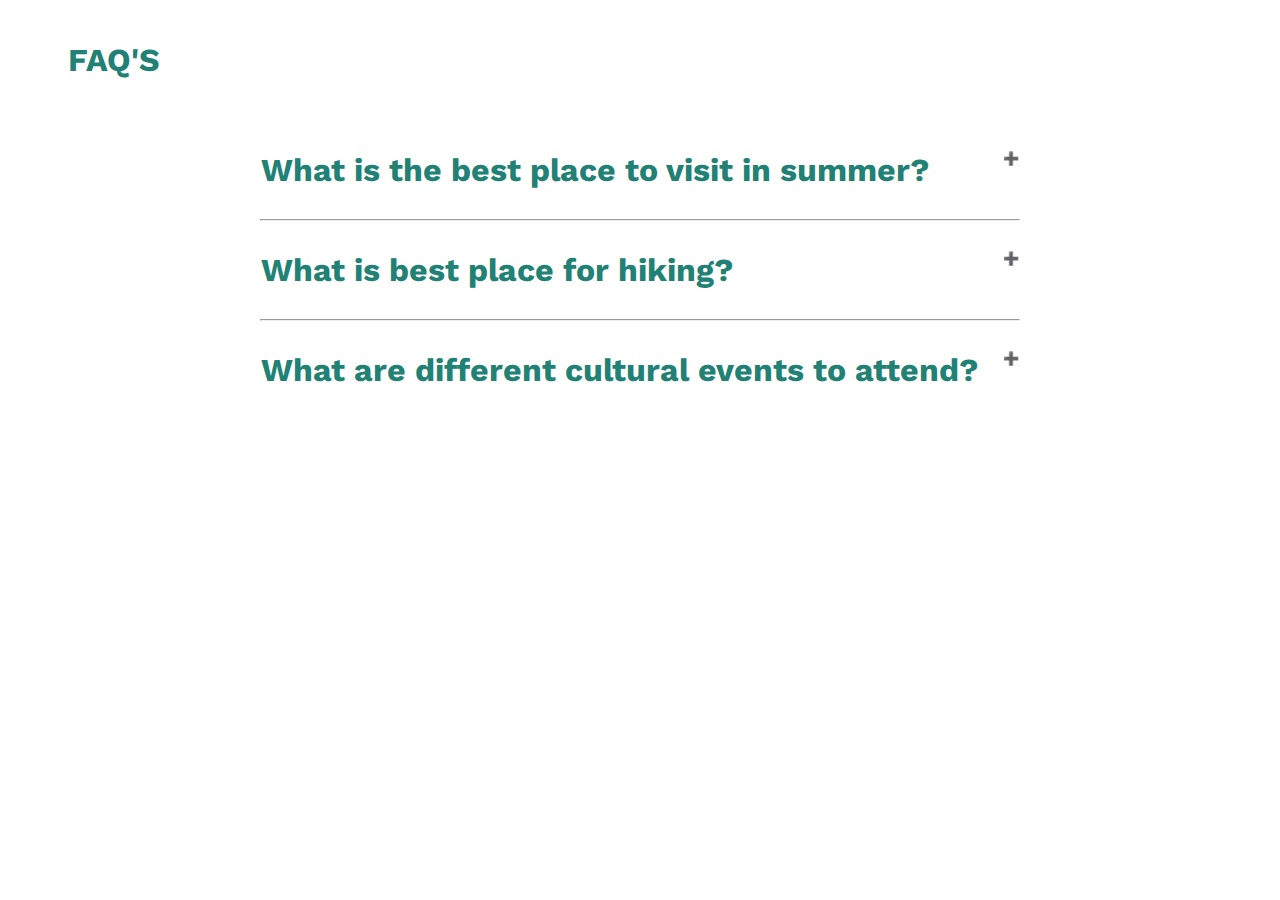
<file: faq.html>
<!DOCTYPE html>
<html lang="en">

<head>
    <meta charset="UTF-8">
    <meta http-equiv="X-UA-Compatible" content="IE=edge">
    <meta name="viewport" content="width=device-width, initial-scale=1.0">
    <title>Document</title>
</head>

<body>
    <!DOCTYPE html>
    <html lang="en">

    <head>
        <meta charset="UTF-8">
        <meta http-equiv="X-UA-Compatible" content="IE=edge">
        <meta name="viewport" content="width=device-width, initial-scale=1.0">
        <title>FAQ PAGE</title>
        <link href="https://fonts.googleapis.com/css2?family=Work+Sans&display=swap" rel="stylesheet">
        <link rel="stylesheet" href="faq.css">

    </head>

    <body>
        <main>

            <h1 class="faq-heading">FAQ'S</h1>
            <section class="faq-container">
                <div class="faq-one">

                    <!-- faq question -->
                    <h1 class="faq-page">What is the best place to visit in summer?</h1>

                    <!-- faq answer -->
                    <div class="faq-body">
                        <p>Lorem ipsum dolor, sit amet consectetur adipisicing elit. Velit saepe sequi, illum facere
                            necessitatibus cum aliquam id illo omnis maxime, totam soluta voluptate amet ut sit ipsum
                            aperiam.
                            Perspiciatis, porro!</p>
                    </div>
                </div>
                <hr class="hr-line">

                <div class="faq-two">

                    <!-- faq question -->
                    <h1 class="faq-page">What is best place for hiking?</h1>

                    <!-- faq answer -->

                    <div class="faq-body">
                        <p>Lorem ipsum dolor, sit amet consectetur adipisicing elit. Velit saepe sequi, illum facere
                            necessitatibus cum aliquam id illo omnis maxime, totam soluta voluptate amet ut sit ipsum
                            aperiam.
                            Perspiciatis, porro!</p>
                    </div>
                </div>
                <hr class="hr-line">


                <div class="faq-three">

                    <!-- faq question -->
                    <h1 class="faq-page">What are different cultural events to attend?</h1>

                    <!-- faq answer -->
                    <div class="faq-body">
                        <p>Lorem ipsum dolor, sit amet consectetur adipisicing elit. Velit saepe sequi, illum facere
                            necessitatibus cum aliquam id illo omnis maxime, totam soluta voluptate amet ut sit ipsum
                            aperiam.
                            Perspiciatis, porro!</p>
                    </div>
                </div>

            </section>
        </main>
        <script src="main.js"></script>
    </body>


    </html>
</body>

</html>
</file>
<file: faq.css>
body{
    font-family: 'Work Sans', sans-serif;
    color: #208174;
}
.faq-heading{
    border-bottom: #208174;
    padding: 20px 60px;
}
.faq-container{
display: flex;
justify-content: center;
flex-direction: column;

}
.hr-line{
  width: 60%;
  margin: auto;
  
}
/* Style the buttons that are used to open and close the faq-page body */
.faq-page {
    /* background-color: #eee; */
    color: #208174;
    cursor: pointer;
    padding: 30px 20px;
    width: 60%;
    border: none;
    outline: none;
    transition: 0.4s;
    margin: auto;

}
.faq-body{
    margin: auto;
    /* text-align: center; */
   width: 50%; 
   padding: auto;
   
}


/* Add a background color to the button if it is clicked on (add the .active class with JS), and when you move the mouse over it (hover) */
.active,
.faq-page:hover {
    background-color: #F9F9F9;
}

/* Style the faq-page panel. Note: hidden by default */
.faq-body {
    padding: 0 18px;
    background-color: white;
    display: none;
    overflow: hidden;
}

.faq-page:after {
    content: '\02795';
    /* Unicode character for "plus" sign (+) */
    font-size: 13px;
    color: #208174;
    float: right;
    margin-left: 5px;
}

.active:after {
    content: "\2796";
    /* Unicode character for "minus" sign (-) */
}
</file>
